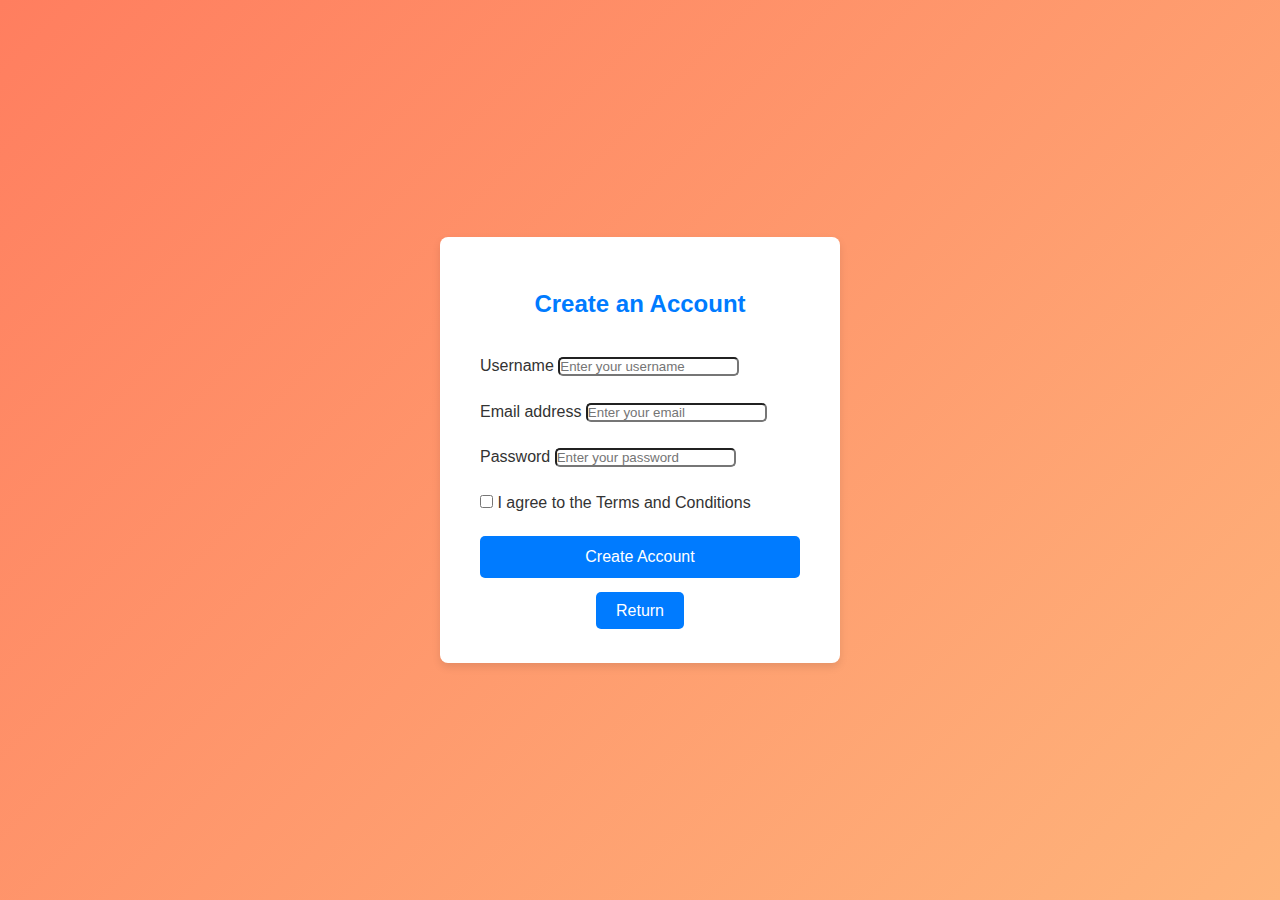
<file: pages/register.html>
<!DOCTYPE html>
<html lang="en">
  <head>
    <meta charset="UTF-8" />
    <meta name="viewport" content="width=device-width, initial-scale=1.0" />
    <title>Register</title>

    <!-- Bootstrap CSS -->
    <link
      href="https://stackpath.bootstrapcdn.com/bootstrap/4.5.2/css/bootstrap.min.css"
      rel="stylesheet"
      integrity="sha384-pzjw8f+ua7Kw1TIq0v8FqD9hVReSTsez1nFIn5jMGMZGNNjp8TRmN1V+ZysYZ9yk"
      crossorigin="anonymous"
    />

    <link rel="shortcut icon" href="../images/bag-shopping-solid.svg" type="image/x-icon" />
    <link
      rel="stylesheet"
      href="https://cdnjs.cloudflare.com/ajax/libs/font-awesome/6.4.2/css/all.min.css"
      integrity="sha512-z3gLpd7yknf1YoNbCzqRKc4qyor8gaKU1qmn+CShxbuBusANI9QpRohGBreCFkKxLhei6S9CQXFEbbKuqLg0DA=="
      crossorigin="anonymous"
      referrerpolicy="no-referrer"
    />

    <link rel="stylesheet" href="../css/global.css" />
    <link rel="stylesheet" href="../css/header.css" />
    <link rel="stylesheet" href="../css/footer.css" />

    <style>
      body {
        background-color: #f8f9fa;
        display: flex;
        justify-content: center;
        align-items: center;
        height: 100vh;
        margin: 0;
      }

      .register-form {
        background-color: white;
        border-radius: 8px;
        box-shadow: 0 4px 8px rgba(0, 0, 0, 0.1);
        padding: 40px;
        width: 100%;
        max-width: 400px;
      }

      .register-form h2 {
        text-align: center;
        margin-bottom: 30px;
        color: #007bff;
      }

      .register-form .form-group {
        margin-bottom: 20px;
      }

      .form-control {
        border-radius: 5px;
      }

      .form-control:focus {
        border-color: #007bff;
        box-shadow: 0 0 5px rgba(0, 123, 255, 0.5);
      }

      .btn-primary {
        background-color: #007bff;
        border: none;
        width: 100%;
        padding: 12px;
        font-size: 16px;
        border-radius: 5px;
        transition: background-color 0.3s;
      }

      .btn-primary:hover {
        background-color: #0056b3;
      }

      .form-footer {
        text-align: center;
        margin-top: 20px;
      }

      .form-footer a {
        color: #007bff;
        text-decoration: none;
      }

      .form-footer a:hover {
        text-decoration: underline;
      }

      .return-button {
        margin-top: 20px;
        text-align: center;
      }

      .return-button a {
        background-color: #007bff;
        color: white;
        padding: 10px 20px;
        border-radius: 5px;
        text-decoration: none;
        transition: background-color 0.3s;
      }

      .return-button a:hover {
        background-color: #0056b3;
      }
    </style>
  </head>

  <body>
    <div class="register-form">
      <h2>Create an Account</h2>

      <form>
        <div class="form-group">
          <label for="username">Username</label>
          <input type="text" class="form-control" id="username" placeholder="Enter your username" />
        </div>

        <div class="form-group">
          <label for="email">Email address</label>
          <input type="email" class="form-control" id="email" placeholder="Enter your email" />
        </div>

        <div class="form-group">
          <label for="password">Password</label>
          <input type="password" class="form-control" id="password" placeholder="Enter your password" />
        </div>

        <div class="form-group form-check">
          <input type="checkbox" class="form-check-input" id="termsCheck" />
          <label class="form-check-label" for="termsCheck">I agree to the Terms and Conditions</label>
        </div>

        <button type="submit" class="btn btn-primary">Create Account</button>
      </form>

   <div>

   </div>
   <div>
    
   </div>

      <div class="return-button">
        <a href="/" class="btn btn-primary">Return</a>
      </div>
    </div>
  </body>
</html>
</file>
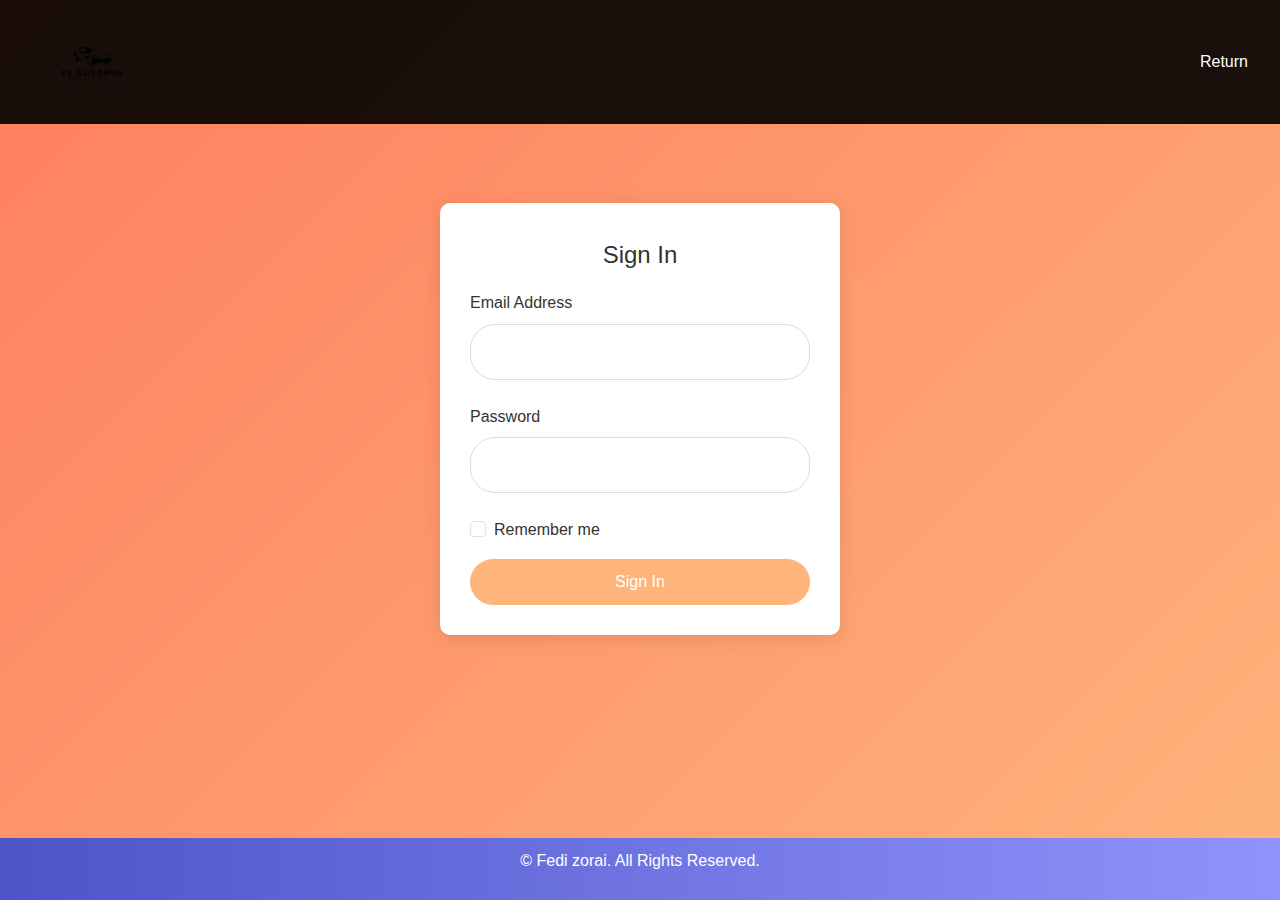
<file: pages/signin.html>
<!DOCTYPE html>
<html lang="en">
  <head>
    <meta charset="UTF-8" />
    <meta name="viewport" content="width=device-width, initial-scale=1.0" />
    <title>Sign In</title>

    <link
      href="../css/bootstrap.min.css"
      rel="stylesheet"
      integrity="sha384-T3c6CoIi6uLrA9TneNEoa7RxnatzjcDSCmG1MXxSR1GAsXEV/Dwwykc2MPK8M2HN"
      crossorigin="anonymous"
    />
    <link rel="shortcut icon" href="../images/bag-shopping-solid.svg" type="image/x-icon" />
    <link
      rel="stylesheet"
      href="https://cdnjs.cloudflare.com/ajax/libs/font-awesome/6.4.2/css/all.min.css"
      integrity="sha512-z3gLpd7yknf1YoNbCzqRKc4qyor8gaKU1qmn+CShxbuBusANI9QpRohGBreCFkKxLhei6S9CQXFEbbKuqLg0DA=="
      crossorigin="anonymous"
      referrerpolicy="no-referrer"
    />
    <link rel="stylesheet" href="../css/global.css" />
    <link rel="stylesheet" href="../css/header.css" />
    <link rel="stylesheet" href="../css/footer.css" />

    <style>
      body {
        height: 100vh;
        margin: 0;
        display: flex;
        flex-direction: column;
        justify-content: space-between;
        background: linear-gradient(135deg, #ff7e5f, #feb47b);
        font-family: 'Arial', sans-serif;
      }

      header {
        display: flex;
        justify-content: space-between;
        padding: 10px 20px;
        align-items: center;
        background-color: rgba(0, 0, 0, 0.6);
        color: white;
      }

      .logo {
        font-size: 24px;
        font-weight: bold;
        display: flex;
        align-items: center;
      }

      .logo i {
        margin-right: 8px;
      }

      .links a {
        margin-left: 20px;
        color: white;
        text-decoration: none;
        font-size: 16px;
      }

      .links a:hover {
        color: #feb47b;
      }

      .sign-in, .register {
        border: 2px solid #feb47b;
        padding: 8px 20px;
        border-radius: 25px;
        transition: background-color 0.3s, color 0.3s;
      }

      .sign-in:hover, .register:hover {
        background-color: #feb47b;
        color: #333;
      }

      main {
        display: flex;
        justify-content: center;
        align-items: center;
        flex: 1;
        padding: 20px;
      }

      form {
        width: 100%;
        max-width: 400px;
        background-color: white;
        border-radius: 10px;
        padding: 30px;
        box-shadow: 0 4px 20px rgba(0, 0, 0, 0.1);
      }

      h2 {
        margin-bottom: 20px;
        font-size: 24px;
        text-align: center;
        color: #333;
      }

      .form-control {
        border-radius: 25px;
        border: 1px solid #ddd;
        padding: 15px;
        margin-bottom: 20px;
        font-size: 16px;
      }

      .form-control:focus {
        border-color: #feb47b;
        box-shadow: 0 0 8px rgba(255, 126, 95, 0.5);
      }

      .btn-primary {
        background-color: #feb47b;
        border-color: #feb47b;
        border-radius: 25px;
        padding: 10px 20px;
        font-size: 16px;
        width: 100%;
        transition: background-color 0.3s;
      }

      .btn-primary:hover {
        background-color: #ff7e5f;
        border-color: #ff7e5f;
      }

      footer {
        background-color: rgba(0, 0, 0, 0.6);
        color: white;
        padding: 10px;
        text-align: center;
      }
    </style>
  </head>

  <body>
    <header class="flex">
      <div class="logo">
        <a href="">
          <img src="/images/logo.png" alt="FZ AutoHub Logo" >
        </a>
    </div>  
    <div class="return-button">
      <a href="/" class="button">Return </a>
    </div>
      
    </header>

    <main>
      <form>
        <h2>Sign In</h2>
        <div class="mb-4">
          <label for="exampleInputEmail1" class="form-label">Email Address</label>
          <input type="email" class="form-control" id="exampleInputEmail1" aria-describedby="emailHelp" required />
        </div>

        <div class="mb-4">
          <label for="exampleInputPassword1" class="form-label">Password</label>
          <input type="password" class="form-control" id="exampleInputPassword1" required />
        </div>

        <div class="mb-3 form-check">
          <input type="checkbox" class="form-check-input" id="exampleCheck1" />
          <label class="form-check-label" for="exampleCheck1">Remember me</label>
        </div>

        <button type="submit" class="btn btn-primary">Sign In</button>
      </form>
    </main>

    <footer>
      <p>© Fedi zorai. All Rights Reserved.</p>
    </footer>
  </body>
</html>
</file>
<file: css/global.css>
/* Global Styles */
body {
  font-family: 'Arial', sans-serif;
  background: linear-gradient(135deg, #ff7e5f, #feb47b); /* Gradient Background */
  margin: 0;
  padding: 0;
  overflow-x: hidden;
}

h1, h2, p {
  text-align: center;
  color: #fff;
  animation: fadeIn 2s ease-out;
}

/* Animation for fade-in effect */
@keyframes fadeIn {
  0% {
    opacity: 0;
  }
  100% {
    opacity: 1;
  }
}

/* Header Styles */
header {
  background-color: rgba(0, 0, 0, 0.7);
  padding: 15px;
  display: flex;
  justify-content: space-between;
  align-items: center;
  transition: background-color 0.3s ease;
}

header:hover {
  background-color: rgba(0, 0, 0, 0.9);
}

.logo img {
  width: 120px;
}

.hamburger-menu {
  display: flex;
  flex-direction: column;
  cursor: pointer;
}

.hamburger-menu span {
  width: 30px;
  height: 4px;
  margin: 5px 0;
  background-color: #fff;
  transition: 0.3s ease-in-out;
}

.hamburger-menu.open span:nth-child(1) {
  transform: rotate(-45deg) translate(-5px, 6px);
}

.hamburger-menu.open span:nth-child(2) {
  opacity: 0;
}

.hamburger-menu.open span:nth-child(3) {
  transform: rotate(45deg) translate(-5px, -6px);
}

.links a {
  color: #fff;
  padding: 0 15px;
  text-decoration: none;
  font-weight: bold;
  transition: color 0.3s ease;
}

.links a:hover {
  color: #ff7e5f;
}

/* Product Cards Styling */
.card {
  background-color: #fff;
  border-radius: 15px;
  box-shadow: 0 4px 10px rgba(0, 0, 0, 0.1);
  overflow: hidden;
  margin: 20px;
  transition: transform 0.3s ease, box-shadow 0.3s ease;
}

.card:hover {
  transform: scale(1.05);
  box-shadow: 0 8px 20px rgba(0, 0, 0, 0.2);
}

.product-image {
  width: 100%;
  height: auto;
  transition: transform 0.3s ease;
}

.card:hover .product-image {
  transform: scale(1.1);
}

/* Footer Styling */
footer {
  background-color: #333;
  color: #fff;
  padding: 40px 0;
  text-align: center;
}

.footer-container {
  display: flex;
  justify-content: space-between;
  align-items: center;
}

.footer-info p {
  margin: 0;
  font-size: 14px;
}

.footer-socials a {
  color: #fff;
  margin: 0 10px;
  font-size: 24px;
  transition: color 0.3s ease;
}

.footer-socials a:hover {
  color: #ff7e5f;
}

/* Button Animations */
button {
  background-color: #ff7e5f;
  color: white;
  border: none;
  padding: 12px 24px;
  border-radius: 30px;
  font-size: 16px;
  cursor: pointer;
  transition: transform 0.2s ease, background-color 0.3s ease;
}

button:hover {
  background-color: #feb47b;
  transform: translateY(-4px);
}

button:active {
  transform: translateY(2px);
}

/* Animation for smooth scrolling */
html {
  scroll-behavior: smooth;
}
</file>
<file: css/header.css>
/* =======================
    Background Image
==========================*/
div.top-img {
  position: relative;
  height: 100vh;
  background-image: url('images/modern-car-bg.jpg'); /* High-quality car-related background */
  background-position: center;
  background-repeat: no-repeat;
  background-size: cover;
  background-attachment: fixed;
  overflow: hidden;
}

/* =======================
    Text on Image
==========================*/
section.content {
  font-size: 2rem;
  position: absolute;
  top: 50%; /* Vertically center the content */
  left: 50%; /* Horizontally center the content */
  transform: translate(-50%, -50%); /* Offset to truly center the element */
  text-align: center;
  color: white;
  width: 100%; /* Ensure the content-box does not stretch beyond the viewport */
  padding: 0 20px; /* Add padding for small screens */
}

.content-box {
  max-width: 600px; /* Set a max-width for the content box */
  background-color: rgba(0, 0, 0, 0.6); /* Darker overlay for better contrast */
  padding: 2rem;
  border-radius: 10px;
  box-shadow: 0 4px 12px rgba(0, 0, 0, 0.3);
  margin: 0 auto; /* Ensure the content is centered within its parent */
}

.main-title {
  font-size: 3rem;
  font-weight: bold;
  margin-bottom: 1rem;
  letter-spacing: 2px;
  text-transform: uppercase;
  font-family: 'Roboto', sans-serif;
  color: #f39c12; /* Orange color for emphasis */
}

.main-title span {
  color: #fff; /* Contrast with the orange text */
}

.subtitle {
  font-size: 1.5rem;
  font-weight: 300;
  margin-bottom: 1.5rem;
}

.offer {
  font-size: 1.2rem;
  font-weight: 500;
  margin-bottom: 1rem;
}

.offer span {
  color: #f39c12;
}

.shipping {
  font-size: 1rem;
  margin-bottom: 1.5rem;
  font-style: italic;
}

button.explore-now {
  padding: 1rem 2rem;
  background-color: #f39c12;
  color: white;
  font-size: 1rem;
  border: none;
  border-radius: 5px;
  text-transform: uppercase;
  cursor: pointer;
  transition: all 0.3s ease;
}

button.explore-now:hover {
  background-color: #e67e22;
}

/* =======================
    Header Styling
==========================*/
header.flex {
  display: flex;
  justify-content: space-between;
  align-items: center;
  padding: 1rem 2rem;
  position: absolute;
  top: 0;
  left: 0;
  right: 0;
  z-index: 10;
  color: white; /* Make header text more visible */
}

header .logo img {
  max-width: 160px;
}

header .links a {
  margin: 0 1rem;
  color: white;
  text-decoration: none;
  font-size: 1rem;
  text-transform: uppercase;
  transition: color 0.3s;
}

header .links a:hover {
  color: #f39c12; /* Bright yellow for hover effect */
}

header .links button {
  padding: 0.5rem 1rem;
  background-color: #fff;
  color: #333;
  border: none;
  border-radius: 3px;
  cursor: pointer;
  text-transform: uppercase;
  transition: all 0.3s;
}

header .links button:hover {
  background-color: #333;
  color: #fff;
}

/* =======================
    Main contents (products)
==========================*/
main h1.recommended {
  margin: 2.3rem 0 2rem 2%;
}

@media (width < 600px) {
  main h1.recommended {
    margin: 2.3rem 0 2rem 0;
    font-size: 1.4rem;
  }
}

main section.products.flex{
  flex-wrap: wrap;
  justify-content: center;
  gap: 2rem 1.4rem;
}

main section.products.flex article.card{
  border-radius: 5px;
  box-shadow: rgba(0, 0, 0, 0.2) 0px 2px 1px -1px, rgba(0, 0, 0, 0.14) 0px 1px 1px 0px, rgba(0, 0, 0, 0.12) 0px 1px 3px 0px;
  transition: 0.2s;
}

main section.products.flex article.card:hover{
  scale: 1.01;
}

main section.products.flex article.card img {
  border-radius: 5px 5px 0 0;
}

main section.products.flex article.card .content {
  background-color: #fff;
  border-radius: 0 0 5px 5px;
}

main section.products.flex article.card .content .title {
  padding-top: 0.7rem;
  padding-inline: 0.4rem;
  text-transform: capitalize;
}

main section.products.flex article.card .content .description {
  padding-inline: 0.4rem;
  font-size: 0.8rem;
  margin-top: 0.4rem;
  margin-bottom: 0.6rem;
  line-height: 1.1rem;
}

main section.products.flex article.card .content .price {
  margin-left: 0.88rem;
  font-size: 0.9rem;
  color: rgb(199, 0, 40);
  font-weight: bold;
}

main section.products.flex article.card .add-to-cart {
  margin-right: 0.88rem;
  background-color: var(--blue-button);
  color: #fff;
  border-radius: 4px;
  padding: 6px 8px;
  font-size: 0.7rem;
  gap: 0.33rem;
}

main section.products.flex article.card .fa-solid {
  color: white;
}

/* =======================
    Media Queries for Small Screens
==========================*/
@media (max-width: 768px) {
  .main-title {
    font-size: 2rem;
  }

  .subtitle {
    font-size: 1.2rem;
  }

  .content-box {
    padding: 1rem;
  }
}

/* Global Styles */
* {
  margin: 0;
  padding: 0;
  box-sizing: border-box;
}

body {
  font-family: 'Arial', sans-serif;
  background-color: #f5f5f5;
  color: #333;
  line-height: 1.6;
}

a {
  text-decoration: none;
  color: inherit;
}

h1, h2 {
  margin: 0.5rem 0;
}

button {
  cursor: pointer;
}

/* Main Product Section */
.main-content {
  padding: 2rem;
  background-color: #f5f5f5;
}

.recommended {
  text-align: center;
  font-size: 2rem;
  color: #333;
  margin-top: 2rem;
  font-weight: bold;
}

/* Product Grid */
.products {
  display: grid;
  grid-template-columns: repeat(auto-fill, minmax(280px, 1fr));
  gap: 1.5rem;
  padding: 2rem;
  justify-items: center;
}

.card {
  background-color: white;
  border-radius: 15px;
  overflow: hidden;
  box-shadow: 0 4px 6px rgba(0, 0, 0, 0.1);
  transition: transform 0.3s ease, box-shadow 0.3s ease;
  width: 100%;
  max-width: 320px;
}

.card:hover {
  transform: translateY(-10px);
  box-shadow: 0 8px 16px rgba(0, 0, 0, 0.15);
}

.product-image {
  width: 100%;
  height: 200px;
  object-fit: cover;
  border-bottom: 2px solid #eee;
}

.content {
  padding: 1rem;
}

.title {
  font-size: 1.5rem;
  color: #333;
  margin-bottom: 0.5rem;
}

.description {
  color: #777;
  font-size: 1rem;
  margin-bottom: 1rem;
}

.footer {
  display: flex;
  justify-content: space-between;
  align-items: center;
}

.price {
  font-size: 1.2rem;
  color: #ff6f61;
  font-weight: bold;
}

.add-to-cart {
  background-color: #ff6f61;
  color: white;
  border: none;
  padding: 0.6rem 1.2rem;
  border-radius: 25px;
  cursor: pointer;
  font-size: 1rem;
  transition: background-color 0.3s ease;
}

.add-to-cart:hover {
  background-color: #e65a50;
  transform: translateY(-3px);
}

/* Responsive Layout */
@media (max-width: 768px) {
  .recommended {
    font-size: 1.5rem;
  }

  .products {
    grid-template-columns: repeat(auto-fill, minmax(240px, 1fr));
  }

  .card {
    max-width: 100%;
  }
}

/* Footer Styles (Example, add your custom styles) */
footer {
  padding: 1rem 2rem;
  background-color: #333;
  color: white;
  text-align: center;
}

footer a {
  color: #fff;
  font-weight: bold;
  text-decoration: underline;
  margin-left: 0.5rem;
}
</file>
<file: css/footer.css>
/* Footer styling */
footer {
  background: linear-gradient(to right, #4e54c8, #8f94fb);
  color: white;
  padding: 20px 0;
  font-family: 'Arial', sans-serif;
  text-align: center;
  position: relative;
  bottom: 0;
  width: 100%;
}

.footer-container {
  display: flex;
  justify-content: space-between;
  align-items: center;
  padding: 0 20px;
}

.footer-info {
  font-size: 14px;
}

.footer-socials {
  display: flex;
  gap: 15px;
}

.social-icon {
  color: white;
  font-size: 20px;
  text-decoration: none;
  transition: color 0.3s ease;
}

.social-icon:hover {
  color: #ffdd57;
}

/* Add some responsiveness for smaller screens */
@media (max-width: 768px) {
  .footer-container {
    flex-direction: column;
  }
}
</file>
